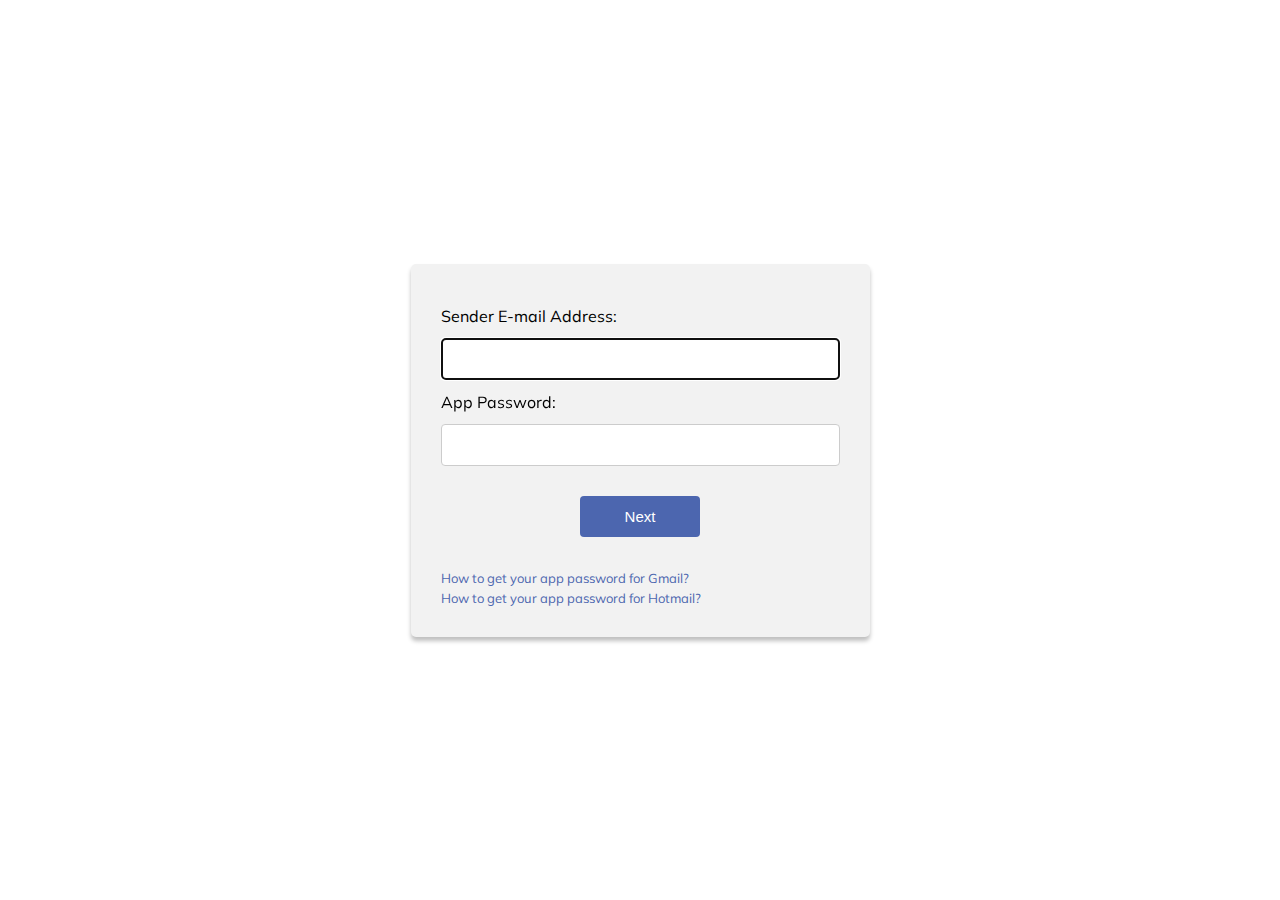
<file: static/index.html>
<!DOCTYPE html>
<html lang="en">
  <head>
    <meta charset="UTF-8" />
    <meta name="viewport" content="width=device-width, initial-scale=1.0" />
    <style>@import url('https://fonts.googleapis.com/css?family=Muli:400,500,700&display=swap');

:root {
  font-family: 'Muli',"Segoe UI", Tahoma, Geneva, Verdana, sans-serif;
}

body {
  display: flex;
  flex-direction: column;
  align-content: center;
  align-items: center;
  justify-content: center;
  flex-wrap: wrap;
  padding: 0%;
  margin: 0;
  height: 100vh;
}

.card {
  border-radius: 15;
  box-shadow: 0px 4px 4px rgba(0, 0, 0, 0.25);
  min-width: 20vw;
  margin: auto 20px;
  border-radius: 5px;
  background-color: #f2f2f2;
  padding: 30px;
  justify-content: center;
}

label {
  padding: 12px 12px 12px 0;
  display: inline-block;
}

input[type="email"],
input[type="password"],
input[type="text"],
textarea {
  width: 100%;
  padding: 12px;
  border: 1px solid #ccc;
  border-radius: 4px;
  box-sizing: border-box;
  resize: vertical;
  font-size: 14px;
}

input[type="submit"] {
  background-color: rgb(76, 102, 175);
  color: white;
  padding: 12px;
  border: none;
  border-radius: 4px;
  cursor: pointer;
  width: 30%;
  font-size: 15px;
}

input[type="submit"]:hover {
  background-color: rgb(20, 228, 103);
}

.button_holder {
  text-align: center;
  padding: 30px 0;
}

a {
  text-decoration: none;
  color: rgb(76, 102, 175);
  font-size: small;
}

a:visited {
  color: rgb(76, 102, 175);
}

a:hover {
  color: rgb(20, 228, 103);
}

.header-card {
  width: 100%;
  height: 5%;
  background: #FFFFFF;
  box-shadow: 0px 4px 4px rgba(0, 0, 0, 0.25);
  margin-bottom: 30px;
}

h1 {
  font-size: 25px;
  font-weight: 700;
  text-align: center;
}
</style>
    <title>Email Marketing Tool</title>
  </head>
  <body>
    <div class="card">
      <form action="/authenticate" method="POST">
        <label for="sender_email">Sender E-mail Address:</label>
        <input type="email" name="sender_email_field" required autofocus/>
        <br />

        <label for="app_password">App Password:</label>
        <input type="password" name="app_password_field" required/>
        <br />
        <div class="button_holder">
          <input type="submit" value="Next" />
        </div>
      </form>
      <a
        href="https://support.google.com/accounts/answer/185833?hl=en"
        target="_blank"
        >How to get your app password for Gmail?</a
      >
      <br />
      <a
        href="https://support.microsoft.com/en-my/help/12409/microsoft-account-app-passwords-and-two-step-verification"
        target="_blank"
        >How to get your app password for Hotmail?</a
      >
    </div>
    <script></script>
  </body>
</html>
</file>
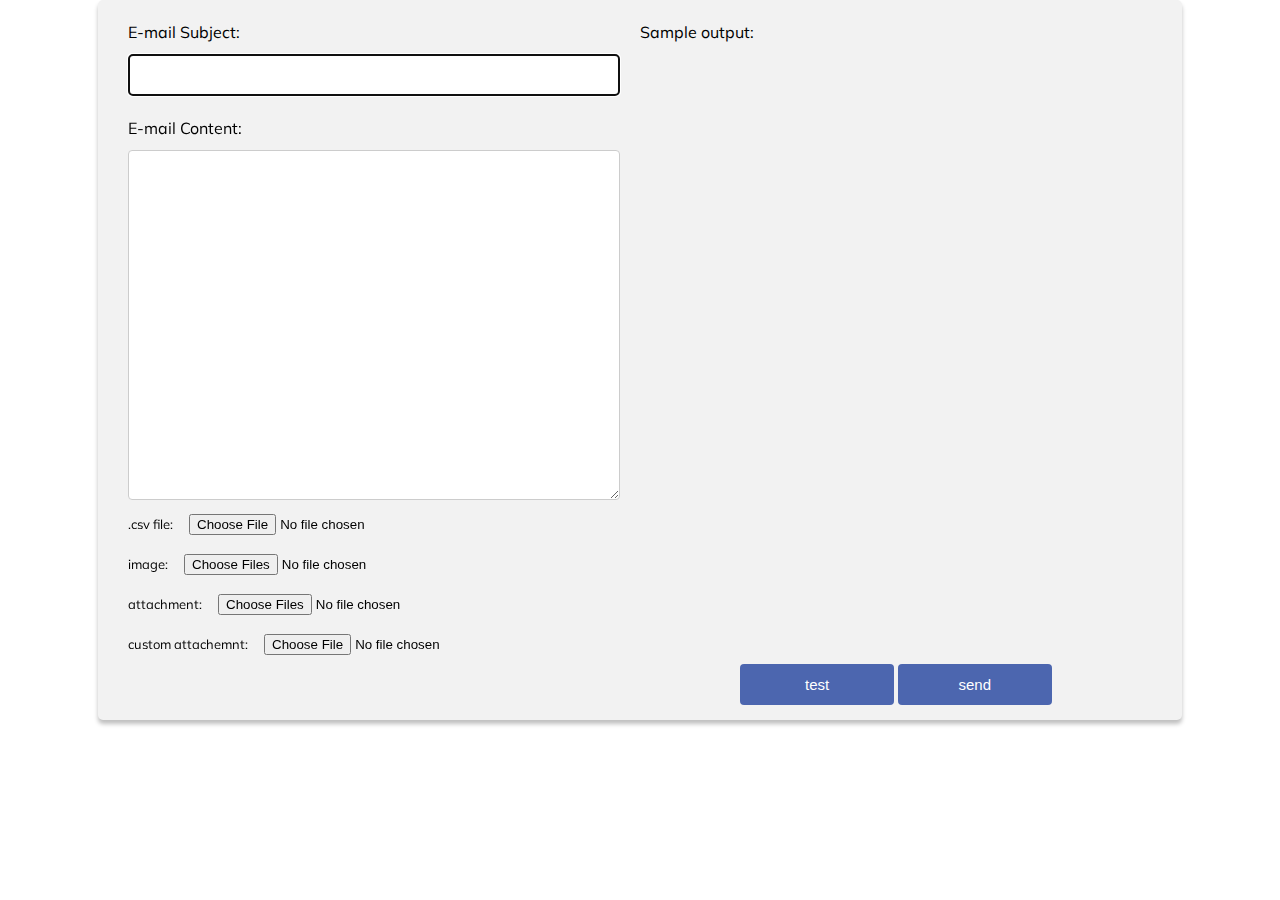
<file: root/email_content.html>
<!DOCTYPE html>
<html lang="en">
  <head>
    <meta charset="UTF-8" />
    <meta name="viewport" content="width=device-width, initial-scale=1.0" />
    <link rel="stylesheet" href="index.css" />
    <link rel="stylesheet" href="email_content.css" />
    <title>Create E-mail Template</title>
  </head>
  <body>
    <form
      enctype="multipart/form-data"
      class="card container"
      action="/sendEmails"
      method="POST"
      id="catcher"
    >
      <div class="email_subject">
        <label for="email_subject">E-mail Subject:</label>
        <input
          type="text"
          name="subject_field"
          id="subject_field"
          autofocus
          required
        />
      </div>
      <div class="email_content">
        <label for="email_content">E-mail Content:</label>
        <textarea
          name="content_field"
          id="input_content"
          oninput="seeOutput()"
        ></textarea>
        <div id="varFromCsv" class="var_from_csv"></div>
        <div class="upload_csv">
          <label class="smaller_text">.csv file:</label>
          <input type="file" accept=".csv" id="dealCsv" name="targets_csv" />
        </div>
        <div class="upload_image">
          <label class="smaller_text">image:</label>
          <input name="media" multiple type="file" id="my-image" />
          <img />
        </div>
        <div>
          <label class="attachment_upload smaller_text">attachment:</label>
          <input name="media" multiple type="file" id="my-attachment" />
        </div>
        <div id="upload_custom_attachment">
          <label class="attachment_upload smaller_text"
            >custom attachemnt:</label
          >
          <input
            name="custom-attachment"
            accept=".zip"
            type="file"
            id="my-custom-attachment"
          />
        </div>
      </div>
      <div class="sample_output">
        <label for="sample_output">Sample output:</label>
        <div
          id="output_content"
          class="output_content"
          name="email_content_field"
        ></div>
      </div>
      <div class="button_holder send_button">
        <input type="submit" value="test" name="submitBtn" id="testBtn" />
        <input type="submit" value="send" name="submitBtn" />
      </div>
    </form>
    <script src="config.js"></script>
    <script src="insertAtCaret.js"></script>
    <script src="uploadCsv.js"></script>
    <script src="uploadImg.js"></script>
    <script src="uploadAttachment.js"></script>
    <script src="showLoader.js"></script>
    <script src="email_content.js"></script>
  </body>
</html>
</file>
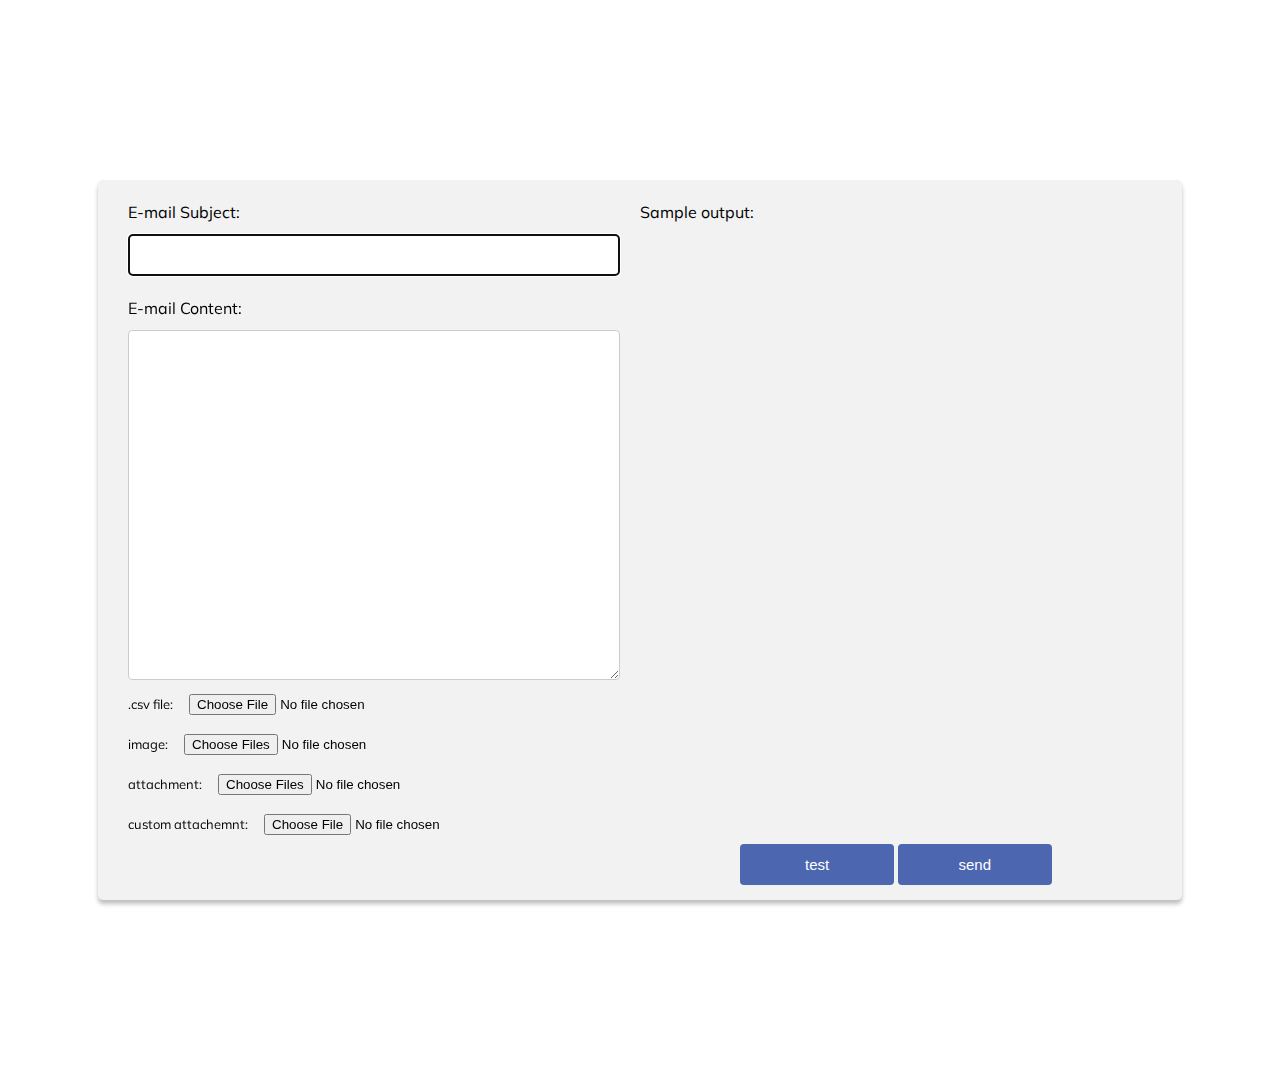
<file: static/email_content.html>
<!DOCTYPE html>
<html lang="en">
  <head>
    <meta charset="UTF-8" />
    <meta name="viewport" content="width=device-width, initial-scale=1.0" />
    <style>@import url('https://fonts.googleapis.com/css?family=Muli:400,500,700&display=swap');

:root {
  font-family: 'Muli',"Segoe UI", Tahoma, Geneva, Verdana, sans-serif;
}

body {
  display: flex;
  flex-direction: column;
  align-content: center;
  align-items: center;
  justify-content: center;
  flex-wrap: wrap;
  padding: 0%;
  margin: 0;
  height: 100vh;
}

.card {
  border-radius: 15;
  box-shadow: 0px 4px 4px rgba(0, 0, 0, 0.25);
  min-width: 20vw;
  margin: auto 20px;
  border-radius: 5px;
  background-color: #f2f2f2;
  padding: 30px;
  justify-content: center;
}

label {
  padding: 12px 12px 12px 0;
  display: inline-block;
}

input[type="email"],
input[type="password"],
input[type="text"],
textarea {
  width: 100%;
  padding: 12px;
  border: 1px solid #ccc;
  border-radius: 4px;
  box-sizing: border-box;
  resize: vertical;
  font-size: 14px;
}

input[type="submit"] {
  background-color: rgb(76, 102, 175);
  color: white;
  padding: 12px;
  border: none;
  border-radius: 4px;
  cursor: pointer;
  width: 30%;
  font-size: 15px;
}

input[type="submit"]:hover {
  background-color: rgb(20, 228, 103);
}

.button_holder {
  text-align: center;
  padding: 30px 0;
}

a {
  text-decoration: none;
  color: rgb(76, 102, 175);
  font-size: small;
}

a:visited {
  color: rgb(76, 102, 175);
}

a:hover {
  color: rgb(20, 228, 103);
}

.header-card {
  width: 100%;
  height: 5%;
  background: #FFFFFF;
  box-shadow: 0px 4px 4px rgba(0, 0, 0, 0.25);
  margin-bottom: 30px;
}

h1 {
  font-size: 25px;
  font-weight: 700;
  text-align: center;
}
</style>
    <style>body{
  display: flex;
  justify-content: center;
  align-items: center;
  height: 120vh;
}
.container {
  display: grid;
  grid-template-areas:
    "subject output"
    "content output"
    "var output"
    "upload send";
  grid-template-columns: 50% 50%;
  width: 80%;
  padding-top: 10px;
  padding-bottom: 15px;
}
.email_content {
  grid-area: content;
  margin-top: 10px;
  margin-right: 20px;
}

.var_from_csv {
  grid-area: var;
}

.upload_csv {
  grid-area: upload;
}

.sample_output {
  grid-area: output;
}

.email_subject {
  grid-area: subject;
  margin-right: 20px;
}

.send_button {
  grid-area: send;
  padding: 0;
}

input[type="button"] {
  background-color: rgb(76, 102, 175);
  color: white;
  padding: 6px;
  border: none;
  border-radius: 4px;
  cursor: pointer;
  font-size: 12px;
}

input[type="button"]:hover {
  background-color: rgb(143, 148, 218);
}

input[type="button"] {
  margin-top: 10px;
  margin-right: 10px;
  padding: 4px 15px;
}

textarea {
  height: 350px;
}

.output_content {
  font-size: 13px;
  background-color: white;
  padding: 15px;
  border: 1px solid #ccc;
  border-radius: 4px;
  display: none;
  margin-bottom: 20px;
}

.smaller_text {
  font-size: 13px;
}

.blur_background {
  background-color: rgba(255, 255, 255, 0.8);
  position: absolute;
  top: 0;
  right: 0;
  width: 100%;
  height: 100%;
  display: grid;
}

.contain {
  margin: auto;
  text-align: center;
}

.loader {
  text-align: center;
  height: 100%;
  opacity: 1;
  border: 16px solid #e4e4e4;
  border-radius: 50%;
  border-top: 16px solid rgb(76, 102, 175);
  width: 60px;
  height: 60px;
  -webkit-animation: spin 1s linear infinite; /* Safari */
  animation: spin 1s linear infinite;
}

@-webkit-keyframes spin {
  0% {
    -webkit-transform: rotate(0deg);
  }
  100% {
    -webkit-transform: rotate(360deg);
  }
}

@keyframes spin {
  0% {
    transform: rotate(0deg);
  }
  100% {
    transform: rotate(360deg);
  }
}
</style>
    <title>Create E-mail Template</title>
  </head>
  <body>
    <form
      enctype="multipart/form-data"
      class="card container"
      action="/sendEmails"
      method="POST"
      id="catcher"
    >
      <div class="email_subject">
        <label for="email_subject">E-mail Subject:</label>
        <input
          type="text"
          name="subject_field"
          id="subject_field"
          autofocus
          required
        />
      </div>
      <div class="email_content">
        <label for="email_content">E-mail Content:</label>
        <textarea
          name="content_field"
          id="input_content"
          oninput="seeOutput()"
        ></textarea>
        <div id="varFromCsv" class="var_from_csv"></div>
        <div class="upload_csv">
          <label class="smaller_text">.csv file:</label>
          <input type="file" accept=".csv" id="dealCsv" name="targets_csv" />
        </div>
        <div class="upload_image">
          <label class="smaller_text">image:</label>
          <input name="media" multiple type="file" id="my-image" />
          <img />
        </div>
        <div>
          <label class="attachment_upload smaller_text">attachment:</label>
          <input name="media" multiple type="file" id="my-attachment" />
        </div>
        <div id="upload_custom_attachment">
          <label class="attachment_upload smaller_text"
            >custom attachemnt:</label
          >
          <input
            name="custom-attachment"
            accept=".zip"
            type="file"
            id="my-custom-attachment"
          />
        </div>
      </div>
      <div class="sample_output">
        <label for="sample_output">Sample output:</label>
        <div
          id="output_content"
          class="output_content"
          name="email_content_field"
        ></div>
      </div>
      <div class="button_holder send_button">
        <input type="submit" value="test" name="submitBtn" id="testBtn" />
        <input type="submit" value="send" name="submitBtn" />
      </div>
    </form>
    <script>class Config {
    constructor() {
        if(!Config.instance) {
            this._csvHeader = []
            this._csvData = []
            this._csvFormatedHeader = []
            this._imgUrl = []
            this._imgFormatedUrl = []
            this._mediaList = []
            Config.instance = this
        }
        
        return Config.instance
    }
    get csvHeader(){
        return this._csvHeader
    }

    get csvData(){
        return this._csvData
    }

    get csvFormatedHeader(){
        return this._csvFormatedHeader
    }

    get imgUrl(){
        return this._imgUrl
    }

    get imgFormatedUrl(){
        return this._imgFormatedUrl
    }

    get mediaList(){
        return this._mediaList
    }

    set csvHeader(new_csvHeader) {
        this._csvHeader = new_csvHeader
    }

    set csvData(new_csvData) {
        this._csvData = new_csvData
    }

    set csvFormatedHeader(new_csvFormatedHeader) {
        this._csvFormatedHeader = new_csvFormatedHeader
    }

    set imgUrl(new_imgUrl) {
        this._imgUrl = new_imgUrl
    }

    set imgFormatedUrl(new_imgFormatedUrl) {
        this._imgFormatedUrl = new_imgFormatedUrl
    }

    set mediList(new_mediaList) {
        this._mediaList = new_mediaList
    }
}</script>
    <script>function insertAtCaret(areaId, text) {
    var txtarea = document.getElementById(areaId);
    var scrollPos = txtarea.scrollTop;
    var strPos = 0;
    var br =
      txtarea.selectionStart || txtarea.selectionStart == "0"
        ? "ff"
        : document.selection
        ? "ie"
        : false;
    if (br == "ie") {
      txtarea.focus();
      var range = document.selection.createRange();
      range.moveStart("character", -txtarea.value.length);
      strPos = range.text.length;
    } else if (br == "ff") strPos = txtarea.selectionStart;
  
    var front = txtarea.value.substring(0, strPos);
    var back = txtarea.value.substring(strPos, txtarea.value.length);
    txtarea.value = front + text + back;
    strPos = strPos + text.length;
    if (br == "ie") {
      txtarea.focus();
      var range = document.selection.createRange();
      range.moveStart("character", -txtarea.value.length);
      range.moveStart("character", strPos);
      range.moveEnd("character", 0);
      range.select();
    } else if (br == "ff") {
      txtarea.selectionStart = strPos;
      txtarea.selectionEnd = strPos;
      txtarea.focus();
    }
    txtarea.scrollTop = scrollPos;
  }</script>
    <script>class UploadCsv {
    constructor() {
        this.Config = new Config()
        let input = document.getElementById("dealCsv");
        input.addEventListener("change", (e) => {
            if (input.files && input.files[0]) {
            var myFile = input.files[0];
            var reader = new FileReader();

            reader.addEventListener("load", (e) => {
                let csvdata = e.target.result;
                this.createHeaderBtn(csvdata); // calling function for parse csv data
            });

            reader.readAsBinaryString(myFile);
            }
        });

    }
    createHeaderBtn(data) {
        let parsedata = [];

        let newLinebrk = data.split("\n");
        for (let i = 0; i < newLinebrk.length; i++) {
            parsedata.push(newLinebrk[i].split(","));
        }

        /* Generate button based on parsedata */
        for (let i = 0; i < parsedata[0].length; i++) {
            let button = document.createElement("input");
            let tempHeader = parsedata[0][i];
            let tempData = parsedata[1][i];
            tempHeader = tempHeader.split("\r").join("")
            tempHeader = tempHeader.split("\n").join("")
            let formatedHeader = "${" + tempHeader + "}";

            this.Config.csvHeader.push(tempHeader);
            this.Config.csvFormatedHeader.push(formatedHeader);
            this.Config.csvData.push(tempData);
            
            button.type = "button";
            button.id = i;
            button.value = tempHeader;
            button.onclick = function() {
            insertAtCaret("input_content", formatedHeader);
            seeOutput()
            };
            document.getElementById("varFromCsv").append(button);
        }
        return this.Config.csvData, this.Config.csvHeader, this.Config.csvFormatedHeader;
    };
}</script>
    <script>let imageInput = document
  .getElementById("my-image")
  .addEventListener("change", uploadImg);

function uploadImg() {
  let config = new Config();
  /* Method to create Image button */
    for (let i = 0; i < this.files.length; i++) {
        if (this.files && this.files[i].name) {
        config.imgUrl.push(URL.createObjectURL(this.files[i])); // set src to blob url
        let button = document.createElement("input");
        let imgName = this.files[i].name;
        let formatedImageTag = "${[" + imgName + "]}";

        config.mediaList.push(this.files[i]);
        config.imgFormatedUrl.push(formatedImageTag);
        button.type = "button";
        button.id = imgName;
        button.value = imgName;
        button.onclick = function() {
            insertAtCaret("input_content", formatedImageTag);
            seeOutput()
        };
        document.getElementById("varFromCsv").append(button);
        }
    }
}
</script>
    <script>document.getElementById("my-attachment").addEventListener("change", function() {
  config = new Config();
  for (let i = 0; i < this.files.length; i++) {
    config.mediaList.push(this.files[i]);
  }
  return config.mediaList;
});

document
  .getElementById("my-custom-attachment")
  .addEventListener("change", function() {
    let config = new Config()
    let upload_custom_attachment = document.getElementById(
      "upload_custom_attachment"
    );
    let radio_div = document.createElement("div");
    for (let i = 0; i < config.csvHeader.length; i++) {
      let radio = document.createElement("input");
      let radio_label = document.createElement("label");
      let radio_text = document.createTextNode(config.csvHeader[i]);
      radio.type = "radio";
      radio.id = "radio_" + config.csvHeader[i];
      radio.name = "selected_header";
      radio.value = config.csvHeader[i];
      radio_label.setAttribute("for", config.csvHeader[i]);
      radio_label.className = "smaller_text";
      radio_label.appendChild(radio_text);
      radio_div.appendChild(radio);
      radio_div.appendChild(radio_label);
      
      upload_custom_attachment.append(radio_div);
    }
  });
</script>
    <script>function showLoader() {
  let blurBackground = document.createElement("div");
  let contain = document.createElement("div");
  let loader = document.createElement("div");
  let sending = document.createElement("p");
  let sendingMsg = document.createTextNode("Sending...");

  blurBackground.className = "blur_background";
  contain.className = "contain";
  loader.className = "loader";
  contain.style.color = "rgb(76, 102, 175)";

  sending.appendChild(sendingMsg);
  contain.appendChild(loader);
  contain.appendChild(sending);
  blurBackground.appendChild(contain);
  document.querySelector("body").appendChild(blurBackground);
}
</script>
    <script>var catcher = document.getElementById("catcher");

/* Hijack form data, use AJAX to send */
catcher.addEventListener("submit", function(evnt) {
  showLoader();
  evnt.preventDefault();
  var formData = new FormData();
  let config = new Config();
  let request = new XMLHttpRequest();
  let subject_field = document.getElementById("subject_field").value;
  let content_field = document.getElementById("input_content").value;
  let targets_csv = document.getElementById("dealCsv").files[0];
  let custom_attachment = document.getElementById("my-custom-attachment")
    .files[0];
  let selected_header = document.querySelector(
    'input[name="selected_header"]:checked'
  );
  selected_header = selected_header ? selected_header.value:'';
  let submitBtn = document.getElementById("testBtn").value;

  formData.append("subject_field", subject_field);
  formData.append("content_field", content_field);
  formData.append("targets_csv", targets_csv);
  formData.append("custom-attachment", custom_attachment);
  formData.append("selected_header", selected_header);
  formData.append("submitBtn", submitBtn);
  config.mediaList.forEach(function(file) {
    formData.append("media", file);
  });

  request.open("POST", "/sendEmails");

  request.onload = res => {
    if (res.target.status == 200) {
      alert("All emails sent");
      catcher.reset();
      location.reload();
    }
  };

  request.send(formData);
});

/* Method to see the sample output */
function seeOutput() {
  let config = new Config();
  let output = document.getElementById("output_content");
  let input = document
    .getElementById("input_content")
    .value.split("\n")
    .join("<br>");
  output.style.display = "block";

  for (let i = 0; i < config.csvFormatedHeader.length; i++) {
    //Replace each ${} with respective sample data
    var searchString = input.search(config.csvFormatedHeader[i]); //Check if any ${} exist
    var changeVariable = input
      .split(config.csvFormatedHeader[i])
      .join(config.csvData[i]);
    input = changeVariable;
  }

  for (let i = 0; i < config.imgFormatedUrl.length; i++) {
    //Replace each ${} with respective sample data
    var searchImage = input.search(config.imgFormatedUrl[i]); //Check if any ${} exist
    var changeVariable = input
      .split(config.imgFormatedUrl[i])
      .join("<img src=" + config.imgUrl[i] + " style='max-width: 100%'>");
    input = changeVariable;
  }

  if (searchString || searchImage) {
    output.innerHTML = changeVariable;
  } else {
    output.innerHTML = input;
  }

  // change status to focus for input content
  document.getElementById("input_content").focus();
}

new UploadCsv();
</script>
  </body>
</html>
</file>
<file: root/index.css>
@import url('https://fonts.googleapis.com/css?family=Muli:400,500,700&display=swap');

:root {
  font-family: 'Muli',"Segoe UI", Tahoma, Geneva, Verdana, sans-serif;
}

body {
  display: flex;
  flex-direction: column;
  align-content: center;
  align-items: center;
  justify-content: center;
  flex-wrap: wrap;
  padding: 0%;
  margin: 0;
}

.card {
  border-radius: 15;
  box-shadow: 0px 4px 4px rgba(0, 0, 0, 0.25);
  min-width: 20vw;
  min-height: auto;
  margin: auto 20px;
  border-radius: 5px;
  background-color: #f2f2f2;
  padding: 30px;
  justify-content: center;
}

label {
  padding: 12px 12px 12px 0;
  display: inline-block;
}

input[type="email"],
input[type="password"],
input[type="text"],
textarea {
  width: 100%;
  padding: 12px;
  border: 1px solid #ccc;
  border-radius: 4px;
  box-sizing: border-box;
  resize: vertical;
  font-size: 14px;
}

input[type="submit"] {
  background-color: rgb(76, 102, 175);
  color: white;
  padding: 12px;
  border: none;
  border-radius: 4px;
  cursor: pointer;
  width: 30%;
  font-size: 15px;
}

input[type="submit"]:hover {
  background-color: rgb(20, 228, 103);
}

.button_holder {
  text-align: center;
  padding: 30px 0;
}

a {
  text-decoration: none;
  color: rgb(76, 102, 175);
  font-size: small;
}

a:visited {
  color: rgb(76, 102, 175);
}

a:hover {
  color: rgb(20, 228, 103);
}

.header-card {
  width: 100%;
  height: 5%;
  background: #FFFFFF;
  box-shadow: 0px 4px 4px rgba(0, 0, 0, 0.25);
  margin-bottom: 30px;
}

h1 {
  font-size: 25px;
  font-weight: 700;
  text-align: center;
}
</file>
<file: root/email_content.css>
.container {
  display: grid;
  grid-template-areas:
    "subject output"
    "content output"
    "var output"
    "upload send";
  grid-template-columns: 50% 50%;
  width: 80%;
  padding-top: 10px;
  padding-bottom: 15px;
}
.email_content {
  grid-area: content;
  margin-top: 10px;
  margin-right: 20px;
}

.var_from_csv {
  grid-area: var;
}

.upload_csv {
  grid-area: upload;
}

.sample_output {
  grid-area: output;
}

.email_subject {
  grid-area: subject;
  margin-right: 20px;
}

.send_button {
  grid-area: send;
  padding: 0;
}

input[type="button"] {
  background-color: rgb(76, 102, 175);
  color: white;
  padding: 6px;
  border: none;
  border-radius: 4px;
  cursor: pointer;
  font-size: 12px;
}

input[type="button"]:hover {
  background-color: rgb(143, 148, 218);
}

input[type="button"] {
  margin-top: 10px;
  margin-right: 10px;
  padding: 4px 15px;
}

textarea {
  height: 350px;
}

.output_content {
  font-size: 13px;
  background-color: white;
  padding: 15px;
  border: 1px solid #ccc;
  border-radius: 4px;
  display: none;
  margin-bottom: 20px;
}

.smaller_text {
  font-size: 13px;
}

.blur_background {
  background-color: rgba(255, 255, 255, 0.8);
  position: absolute;
  top: 0;
  right: 0;
  width: 100%;
  height: 100%;
  display: grid;
}

.contain {
  margin: auto;
  text-align: center;
}

.loader {
  text-align: center;
  height: 100%;
  opacity: 1;
  border: 16px solid #e4e4e4;
  border-radius: 50%;
  border-top: 16px solid rgb(76, 102, 175);
  width: 60px;
  height: 60px;
  -webkit-animation: spin 1s linear infinite; /* Safari */
  animation: spin 1s linear infinite;
}

@-webkit-keyframes spin {
  0% {
    -webkit-transform: rotate(0deg);
  }
  100% {
    -webkit-transform: rotate(360deg);
  }
}

@keyframes spin {
  0% {
    transform: rotate(0deg);
  }
  100% {
    transform: rotate(360deg);
  }
}
</file>
